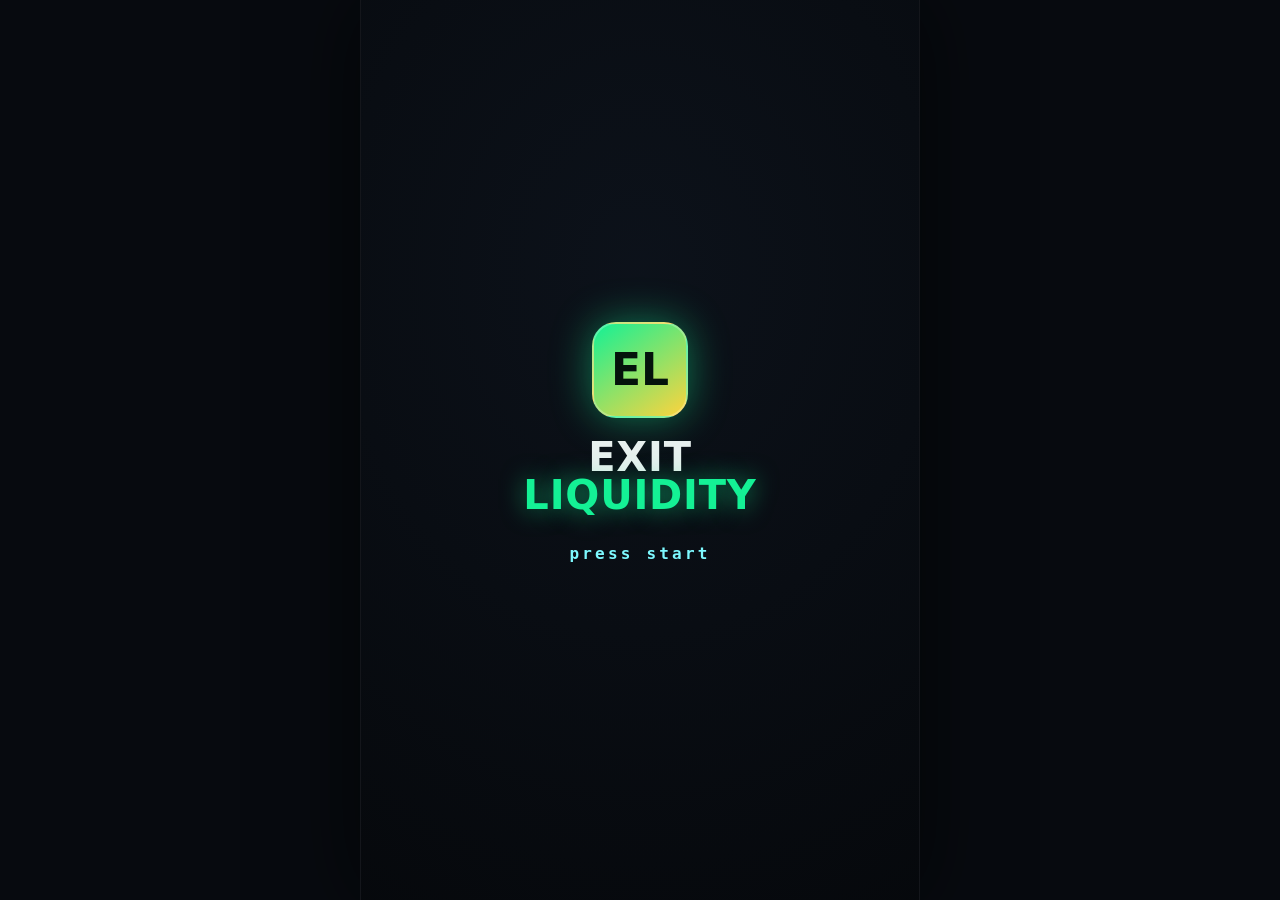
<file: exit-liquidity/index.html>
<!doctype html>
<html lang="en">
<head>
  <meta charset="utf-8" />
  <meta name="viewport" content="width=device-width, initial-scale=1, maximum-scale=1, user-scalable=no, viewport-fit=cover" />
  <meta name="theme-color" content="#070a0f" />
  <meta name="description" content="Exit Liquidity — a viral one-screen arcade game. Catch the pump, dodge the rug." />
  <title>Exit Liquidity</title>
  <link rel="icon" href="assets/favicon.svg" />
  <link rel="stylesheet" href="styles/main.css" />
</head>
<body data-screen="splash">
  <div id="app">
    <!-- play surface -->
    <canvas id="game" aria-label="Exit Liquidity game board"></canvas>

    <!-- in-game HUD -->
    <div id="hud" class="hidden">
      <div class="hud-top">
        <div class="hud-left">
          <div class="hud-score-wrap"><span class="hud-cap">SCORE</span><span id="hud-score">0</span></div>
          <div id="hud-lives" class="hud-lives"></div>
        </div>
        <button id="btn-pause" class="icon-btn" aria-label="Pause">II</button>
      </div>
      <div id="hud-combo" class="hud-combo"></div>
      <div id="hud-warn" class="hud-warn"></div>
      <div class="lane-controls">
        <button id="btn-left" class="lane-btn" aria-label="Move left">◀</button>
        <button id="btn-right" class="lane-btn" aria-label="Move right">▶</button>
      </div>
    </div>

    <!-- SPLASH -->
    <section id="screen-splash" class="overlay splash">
      <div class="logo-mark">EL</div>
      <h1 class="logo-word">EXIT<span>LIQUIDITY</span></h1>
      <p class="blink">press start</p>
    </section>

    <!-- MENU -->
    <section id="screen-menu" class="overlay hidden">
      <div class="logo-mark small">EL</div>
      <h1 class="logo-word">EXIT<span>LIQUIDITY</span></h1>
      <p class="tagline">catch the pump · dodge the rug</p>
      <button id="btn-play" class="btn primary">▶ PLAY</button>
      <button id="btn-howto" class="btn">HOW TO PLAY</button>
      <div class="menu-foot">
        <span>BEST <b id="menu-best">0</b></span>
        <button class="btn-sound icon-btn" aria-label="Toggle sound" aria-pressed="true">🔊</button>
      </div>
    </section>

    <!-- HOW TO -->
    <section id="screen-howto" class="overlay hidden">
      <h2>HOW TO PLAY</h2>
      <ul class="howto">
        <li><b>Move</b> between 4 lanes — tap a lane, swipe, use ◀ ▶, or arrow keys.</li>
        <li><b class="g">Catch the green &amp; gold</b> — candles, SOL bags, rockets, alpha. Points + combo.</li>
        <li><b class="r">Dodge the red</b> — red candles, rug bombs, liquidation skulls. Catching one = −1 life.</li>
        <li><b>Miss the good stuff</b> and you also lose a life. You get <b>3</b>.</li>
        <li><b class="y">Giga orbs</b> are jackpots — grab them, they never punish.</li>
        <li>It only gets <b>faster</b>. Survive. Brag. Repeat.</li>
      </ul>
      <button id="btn-howto-back" class="btn primary">BACK</button>
    </section>

    <!-- PAUSE -->
    <section id="screen-pause" class="overlay hidden">
      <h2>PAUSED</h2>
      <button id="btn-resume" class="btn primary">▶ RESUME</button>
      <button id="btn-quit" class="btn">QUIT TO MENU</button>
      <div class="menu-foot center">
        <button class="btn-sound icon-btn" aria-label="Toggle sound" aria-pressed="true">🔊</button>
      </div>
    </section>

    <!-- GAME OVER -->
    <section id="screen-over" class="overlay hidden">
      <h2 id="over-title" class="over-title">REKT</h2>
      <div class="over-score" id="over-score">0</div>
      <div class="over-cap">SCORE</div>
      <div class="over-stats">
        <div><span>BEST</span><b id="over-best">0</b></div>
        <div><span>SURVIVED</span><b id="over-time">0s</b></div>
        <div><span>MAX COMBO</span><b id="over-combo">x0</b></div>
      </div>
      <button id="btn-share" class="btn primary">📤 SHARE SCORE</button>
      <button id="btn-replay" class="btn">↻ REPLAY</button>
      <button id="btn-menu" class="btn ghost">MENU</button>
    </section>

    <!--
      Future raster-art slot. Drop a mascot PNG at assets/mascot.png and the
      art will appear over the menu; remove [hidden] / wire it in render later.
    -->
    <img id="art-slot" class="hidden" alt="" />
  </div>

  <script type="module" src="src/main.js"></script>
</body>
</html>
</file>
<file: exit-liquidity/styles/main.css>
/* Exit Liquidity — mobile-first, dark trading-terminal arcade. */
:root {
  --bg0:#070a0f; --bg1:#0d131c;
  --neon:#14f195; --good:#2bd97a; --cyan:#7df9ff;
  --gold:#ffd33d; --red:#ff4d5e; --ink:#e7f0ee;
  --panel:rgba(125,249,255,.06); --panel-edge:rgba(125,249,255,.18);
  --font:"Segoe UI", system-ui, -apple-system, Roboto, sans-serif;
  --mono:"SFMono-Regular", ui-monospace, Menlo, Consolas, monospace;
}
* { box-sizing:border-box; -webkit-tap-highlight-color:transparent; }
html, body { margin:0; height:100%; overflow:hidden; background:var(--bg0); color:var(--ink); font-family:var(--font); }
body { touch-action:none; user-select:none; -webkit-user-select:none; }

#app {
  position:relative;
  width:100vw; height:100dvh; height:100vh;
  max-width:560px;            /* portrait-first; centered on desktop */
  margin:0 auto;
  overflow:hidden;
  box-shadow:0 0 80px rgba(0,0,0,.6);
}
#game { position:absolute; inset:0; width:100%; height:100%; display:block; }

/* ---------------- HUD ---------------- */
#hud { position:absolute; inset:0; pointer-events:none; z-index:5; }
#hud.hidden { display:none; }
.hud-top { position:absolute; top:0; left:0; right:0; display:flex; justify-content:space-between; align-items:flex-start; padding:14px 16px; }
.hud-left { display:flex; flex-direction:column; gap:8px; }
.hud-cap { font:700 11px/1 var(--mono); letter-spacing:.18em; color:rgba(231,240,238,.5); display:block; }
#hud-score { font:900 38px/1 var(--font); color:var(--ink); text-shadow:0 0 16px rgba(20,241,149,.5); }
.hud-lives { display:flex; gap:6px; }
.life { color:var(--red); font-size:20px; text-shadow:0 0 10px rgba(255,77,94,.7); transition:opacity .2s; }
.life.lost { color:rgba(255,255,255,.14); text-shadow:none; }
.icon-btn { pointer-events:auto; background:var(--panel); border:1px solid var(--panel-edge); color:var(--ink);
  width:44px; height:44px; border-radius:12px; font:800 16px var(--mono); cursor:pointer; }
.icon-btn:active { transform:scale(.94); }

.hud-combo { position:absolute; top:64px; left:50%; transform:translateX(-50%);
  font:900 22px var(--font); color:var(--gold); text-shadow:0 0 18px rgba(255,211,61,.7);
  opacity:0; transition:opacity .2s; white-space:nowrap; }
.hud-combo.show { opacity:1; }
.hud-combo.pop { animation:pop .25s ease; }
@keyframes pop { 0%{transform:translateX(-50%) scale(.6)} 60%{transform:translateX(-50%) scale(1.18)} 100%{transform:translateX(-50%) scale(1)} }

.hud-warn { position:absolute; top:50%; left:50%; transform:translate(-50%,-50%) scale(.9);
  font:900 20px var(--font); letter-spacing:.04em; color:var(--cyan); text-shadow:0 0 18px rgba(125,249,255,.8);
  background:rgba(7,10,15,.55); padding:8px 16px; border-radius:12px; border:1px solid rgba(125,249,255,.3);
  opacity:0; transition:opacity .25s, transform .25s; text-align:center; }
.hud-warn.show { opacity:1; transform:translate(-50%,-50%) scale(1); }

.lane-controls { position:absolute; bottom:18px; left:0; right:0; display:flex; justify-content:space-between; padding:0 16px; }
.lane-btn { pointer-events:auto; width:30vw; max-width:150px; height:64px; border-radius:16px;
  background:var(--panel); border:1px solid var(--panel-edge); color:var(--cyan);
  font-size:26px; cursor:pointer; backdrop-filter:blur(2px); }
.lane-btn:active { background:rgba(20,241,149,.18); transform:scale(.97); }

/* ---------------- Overlays ---------------- */
.overlay { position:absolute; inset:0; z-index:10; display:flex; flex-direction:column;
  align-items:center; justify-content:center; gap:14px; text-align:center; padding:28px;
  background:radial-gradient(120% 90% at 50% 30%, rgba(13,19,28,.86), rgba(5,7,10,.96)); }
.overlay.hidden { display:none; }

.logo-mark { width:96px; height:96px; border-radius:24px; display:grid; place-items:center;
  font:900 44px var(--font); color:#04130c;
  background:linear-gradient(145deg,var(--neon),var(--gold)); box-shadow:0 0 40px rgba(20,241,149,.45);
  border:2px solid rgba(255,255,255,.25); }
.logo-mark.small { width:60px; height:60px; font-size:28px; border-radius:16px; }

.logo-word { margin:6px 0 0; font:900 40px/0.95 var(--font); letter-spacing:.02em; }
.logo-word span { display:block; color:var(--neon); text-shadow:0 0 24px rgba(20,241,149,.6); }
.tagline { margin:0; color:rgba(231,240,238,.6); font:600 14px var(--mono); letter-spacing:.06em; }

.blink { color:var(--cyan); font:700 16px var(--mono); letter-spacing:.2em; animation:blink 1s steps(2,start) infinite; }
@keyframes blink { 50% { opacity:0; } }

.btn { width:min(86%,320px); padding:16px; border-radius:16px; cursor:pointer;
  font:800 18px var(--font); letter-spacing:.04em; color:var(--ink);
  background:var(--panel); border:1px solid var(--panel-edge); transition:transform .08s; }
.btn:active { transform:scale(.97); }
.btn.primary { color:#04130c; background:linear-gradient(135deg,var(--neon),var(--good)); border:none; box-shadow:0 8px 30px rgba(20,241,149,.35); }
.btn.ghost { background:transparent; border:1px solid rgba(255,255,255,.12); color:rgba(231,240,238,.7); }

.menu-foot { display:flex; align-items:center; gap:18px; margin-top:8px; color:rgba(231,240,238,.6); font:700 14px var(--mono); }
.menu-foot.center { justify-content:center; }
.menu-foot b { color:var(--gold); font-size:18px; }

h2 { font:900 30px var(--font); letter-spacing:.04em; margin:0 0 4px; }
.howto { list-style:none; padding:0; margin:0 0 8px; max-width:380px; text-align:left; display:flex; flex-direction:column; gap:12px; }
.howto li { font:500 15px/1.4 var(--font); color:rgba(231,240,238,.86); padding-left:14px; border-left:2px solid var(--panel-edge); }
.howto b { color:var(--ink); } .howto .g { color:var(--good); } .howto .r { color:var(--red); } .howto .y { color:var(--gold); }

/* Game over */
.over-title { color:var(--red); text-shadow:0 0 24px rgba(255,77,94,.6); }
.over-title.high { color:var(--gold); text-shadow:0 0 28px rgba(255,211,61,.7); }
.over-score { font:900 96px/1 var(--font); text-shadow:0 0 30px rgba(20,241,149,.5); }
.over-cap { font:700 13px var(--mono); letter-spacing:.2em; color:rgba(231,240,238,.5); margin-bottom:10px; }
.over-stats { display:flex; gap:10px; margin-bottom:16px; }
.over-stats div { background:var(--panel); border:1px solid var(--panel-edge); border-radius:14px; padding:12px 16px; min-width:84px; }
.over-stats span { display:block; font:700 10px var(--mono); letter-spacing:.12em; color:rgba(231,240,238,.5); margin-bottom:4px; }
.over-stats b { font:800 22px var(--font); color:var(--cyan); }

#art-slot { position:absolute; z-index:11; pointer-events:none; }
.hidden { display:none !important; }

/* desktop niceties */
@media (min-width:561px) {
  #app { border-left:1px solid rgba(255,255,255,.05); border-right:1px solid rgba(255,255,255,.05); }
  .lane-btn { cursor:pointer; }
}
@media (min-height:760px) { #hud-score { font-size:44px; } }
</file>
